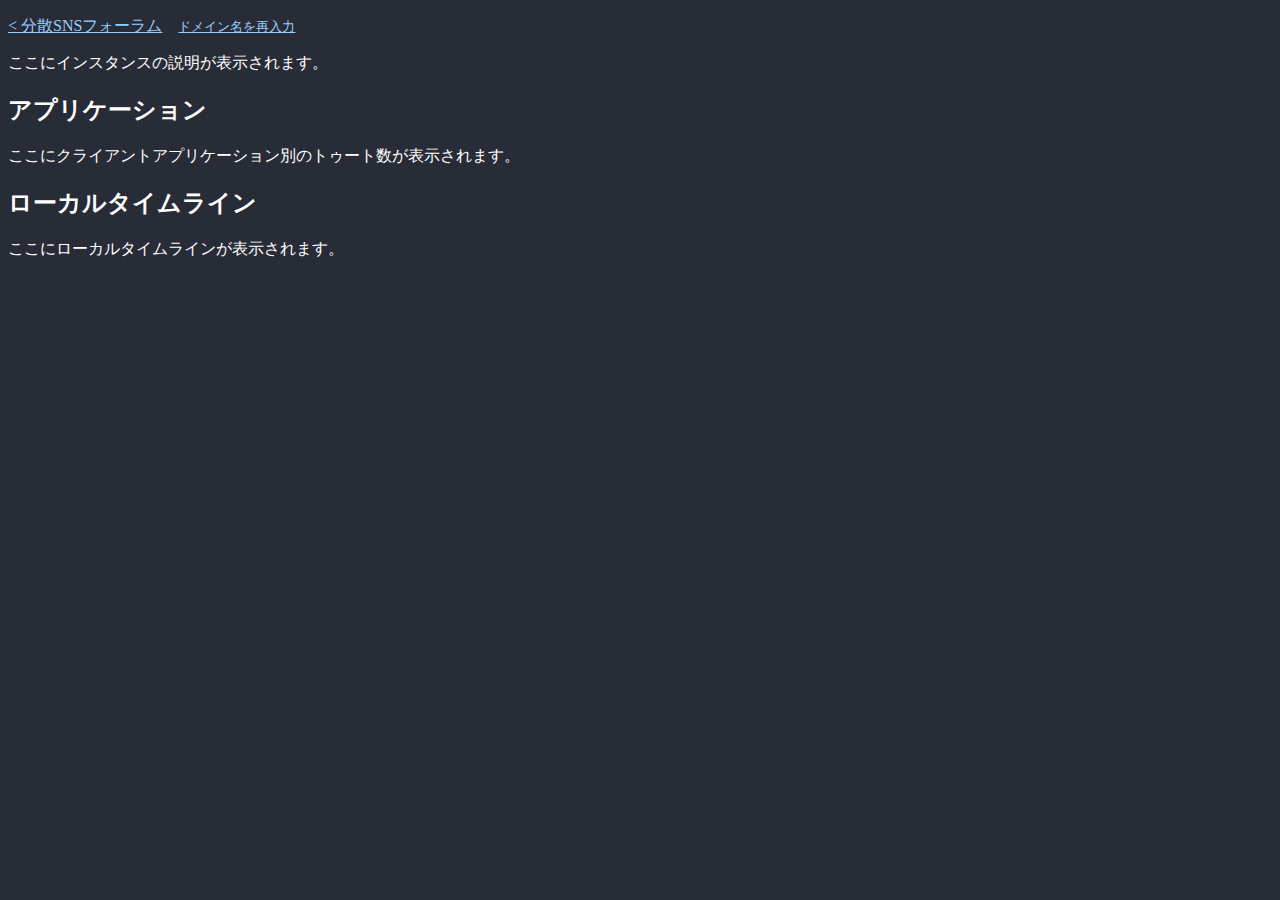
<file: client/instance-preview.html>
<!DOCTYPE html>
<html prefix="og: http://ogp.me/ns#">

<head>

<meta charset="UTF-8">
<meta name="viewport" content="width=device-width, initial-scale=1.0">

<meta property="og:title" content="分散SNSフォーラム &gt; インスタンスのプレビュー" />
<meta property="og:type" content="website" />
<meta property="og:url" content="http://distsn.org" />
<meta property="og:image" content="http://distsn.org/kasaikuminkan.jpg" />

<meta property="og:description" content="インスタンスのプレビュー" />
<meta property="og:site_name" content="分散SNSフォーラム" />

<link rel="stylesheet" type="text/css" href="fake-mastodon.css">

<title>分散SNSフォーラム &gt; インスタンスのプレビュー</title>

</head>

<script type="text/javascript" src="instance-preview.js"></script>

<p><a href=".">&lt; 分散SNSフォーラム</a>&emsp;<small><a href="instance-preview.html">ドメイン名を再入力</a></small></p>

<div id="placeholder-instance">ここにインスタンスの説明が表示されます。</div>

<h2>アプリケーション</h2>

<div id="placeholder-applications">ここにクライアントアプリケーション別のトゥート数が表示されます。</div>

<h2>ローカルタイムライン</h2>

<div id="placeholder-toots">ここにローカルタイムラインが表示されます。</div>

</html>
</file>
<file: client/fake-mastodon.css>
body {
	color: white;
	background-color: #282C37;
}

a:link {color: rgb(60%,80%,100%); }
a:visited {color: rgb(70%,60%,80%); }

#placeholder a {
	font-size: 120%;
}

ul > li {
	margin-bottom: 0.5em;
}
</file>
